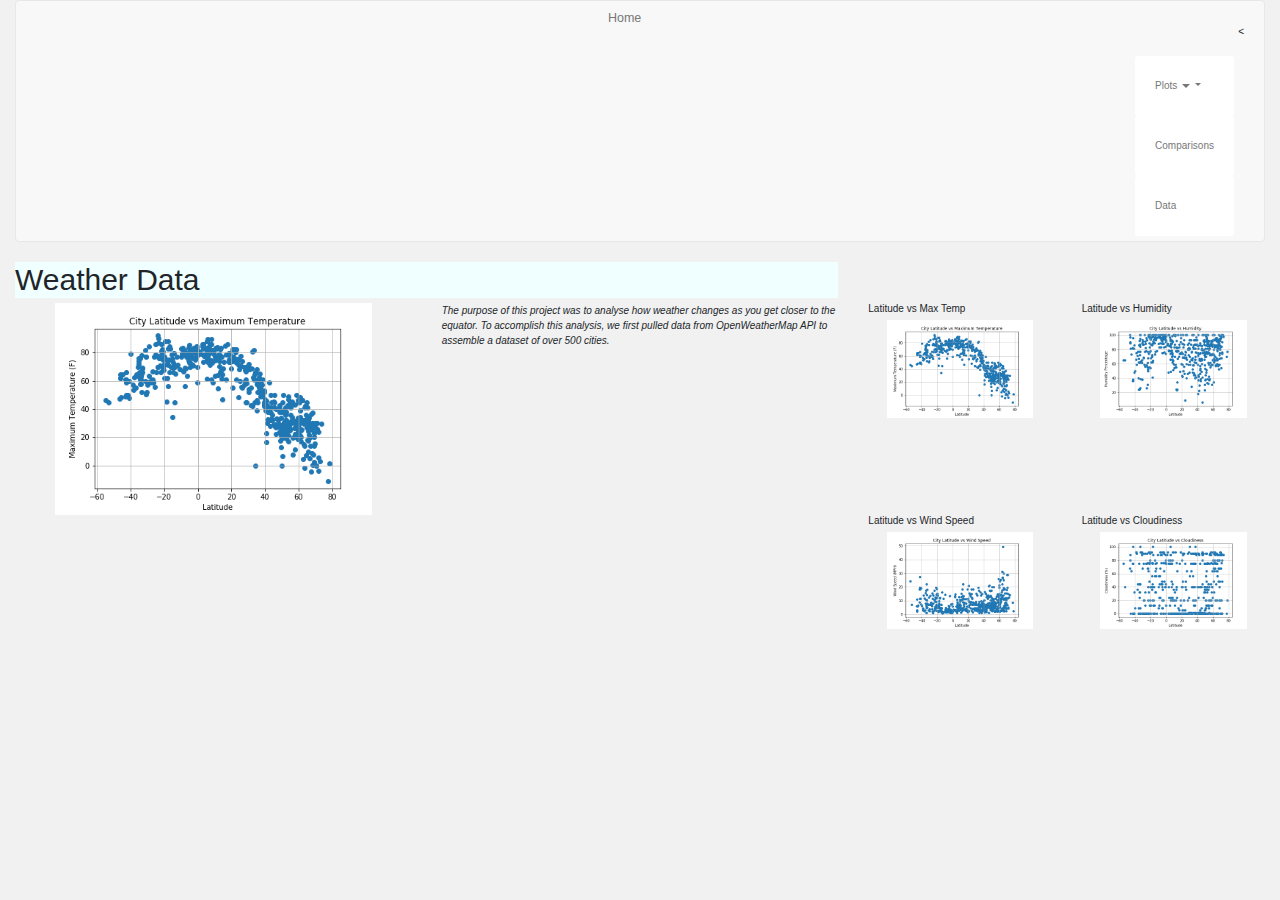
<file: index.html>
<!DOCTYPE html>
<html lang="en">
<head>
  <meta charset="UTF-8">
  <meta http-equiv="X-UA-Compatible" content="IE=edge">
  <meta name="viewport" content="width=device-width, initial-scale=1">
  <meta name="description" content="Weather plots display using html-css.">
  <meta name="author" content="Siva V">
  <title> Visualization-Bootstrap</title>
  
  <link rel="stylesheet" href="https://maxcdn.bootstrapcdn.com/bootstrap/3.3.7/css/bootstrap.min.css">    
  <link rel="stylesheet" href="https://stackpath.bootstrapcdn.com/bootstrap/4.1.3/css/bootstrap.min.css" > 
  <link rel="stylesheet" href="style.css"> 
  
</head>

<body>

 
 <div class="container-fluid">
	
    <div class="row">
		<div class="col-md-12">
			
		  
		  
		  <nav class="navbar navbar-default">
			<div class="container-fluid">
			  
			  <div class="navbar-header">
				<button type="button" class="navbar-toggle collapsed" data-toggle="collapse" data-target="#bs-example-navbar-collapse-1" aria-expanded="false">
				<span class="sr-only">Toggle navigation</span>
				<span class="icon-bar"></span>
				<span class="icon-bar"></span>
				<span class="icon-bar"></span>
			  </button>
				<a class="navbar-brand" href="index.html">Home</a>
			  </div>

			  <
			  <div class="collapse navbar-collapse" id="bs-example-navbar-collapse-1">
				<ul class="nav navbar-nav navbar-right">
				  
				  <li class="dropdown">
					<a href="#" class="dropdown-toggle" data-toggle="dropdown" role="button" aria-haspopup="true" aria-expanded="false">Plots <span class="caret"></span>
					</a>
					<ul class="dropdown-menu" role="menu">
					  <li><a href="maxtemp.html">Max Temperature</a></li>
					  <li><a href="Humidity.html">Humidity</a></li>
					  <li><a href="Cloudiness.html">Cloudiness</a></li>
					  <li><a href="Windspeed.html">Windspeed</a></li>
					  
					  
					</ul>
					<li><a href="comparisons.html">Comparisons</a></li>
					<li><a href="dataconversion.html">Data</a></li>
				  </li>
				</ul>
			  </div>
			  
			  
			</div>
			
		  </nav>
			
		
	
	    </div>
	</div>
	

 	<div class="row">
		<div class="col-md-8">
			
			<h1>  Weather Data </h1>

		</div>
		
	

		
    </div>
	

	<div class="row">
		<div class="col-md-4">
			<article>
				<a target="_blank" href="Temperature.html">
				<img src="maxtemp.png" alt="Latitude vs Max Temp" width ="80%">
				</a>
			</article>
		</div>
		<div class="col-md-4">
			<p>
			  <em>The purpose of this project was to analyse how weather changes as you get closer to 
                  the equator. To accomplish this analysis, we first pulled data from OpenWeatherMap API to 
                  assemble a dataset of over 500 cities. 
			  	
			  </em>
			</p>
		</div>
		
		<div class="col-md-2">
        <h6> Latitude vs Max Temp </h6>
			<a target="_blank" href="Temperature.html">
			<img src="maxtemp.png" alt="Latitude vs Max Temp" width ="80%">
			</a>
		</div>
		<div class="col-md-2">
        <h6> Latitude vs Humidity </h6>
			<a target="_blank" href="Humidity.html">
			<img src="humidity.png"Latitude vs Humidity" width ="80%">
			</a>
		</div>

	 </div>
	 
	
	<div class="row">

		<div class= "col-lg-8" "col-md-8">
		</div>
		<div class="col-lg-2" "col-md-2">
        <h6> Latitude vs Wind Speed  </h6>
			<a target="_blank" href="Windspeed.html">
			<img src="Latitude vs Wind Speed.png" alt="Latitude vs Wind Speed.." width ="80%">
			</a>
		</div>
		
		<div class="col-lg-2" "col-md-2">
        <h6> Latitude vs Cloudiness </h6>
			<a target="_blank" href="Cloudiness.html">
			<img src="Cloudiness.png" alt="Latitude vs Cloudiness" width ="80%">
			</a>
		</div>
		<div class= "col-lg-2" "col-md-2">
		</div>
	
	</div> 
	
</div>               
  
  
 

<script src="https://ajax.googleapis.com/ajax/libs/jquery/3.3.1/jquery.min.js"></script>


<script src="https://maxcdn.bootstrapcdn.com/bootstrap/3.3.7/js/bootstrap.min.js"></script>
 
</body>

</html>
</file>
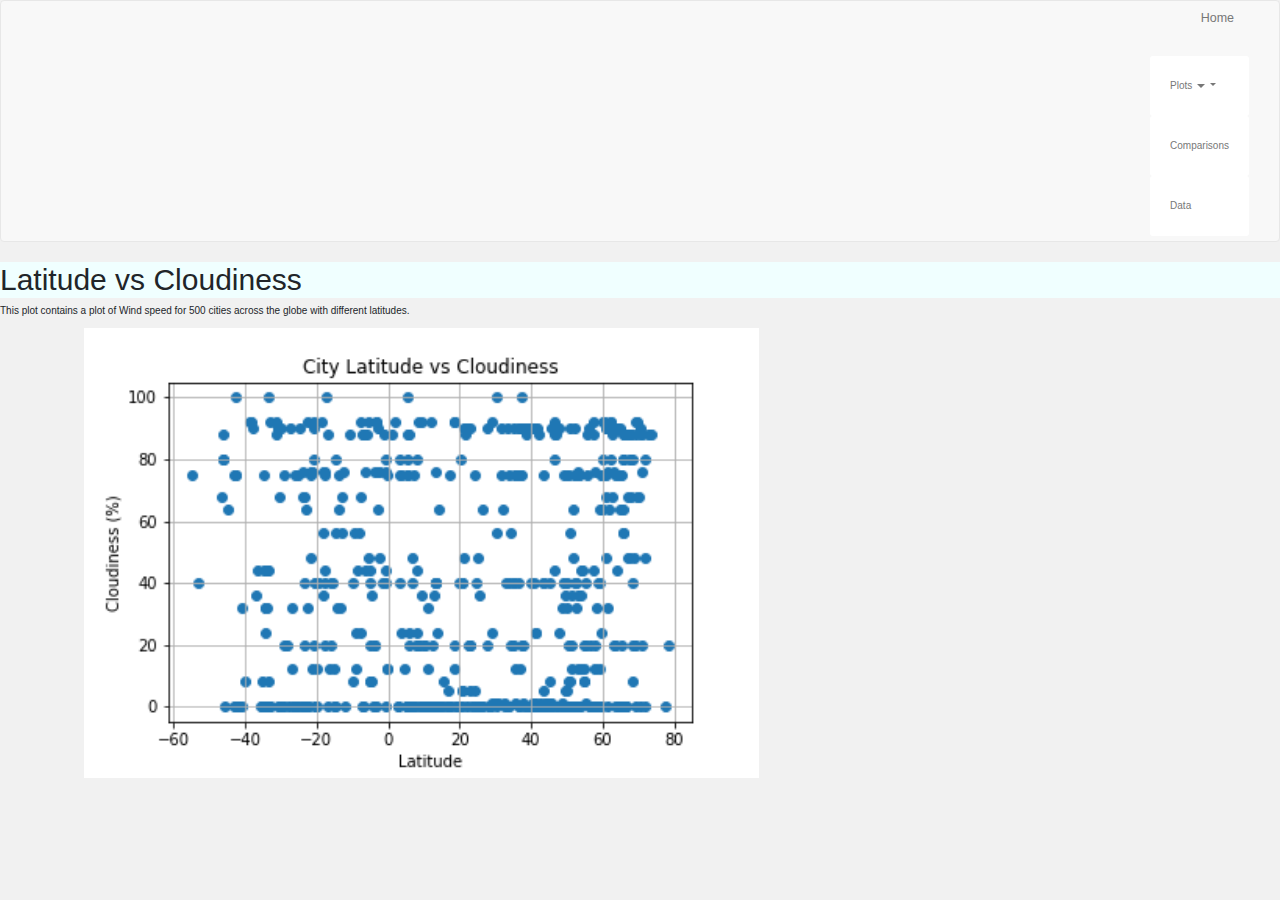
<file: cloudiness.html>
<!DOCTYPE html>
<html lang="en">
<head>
  <meta charset="UTF-8">
  <title>Windspeed</title>
  <link rel="stylesheet" href="https://maxcdn.bootstrapcdn.com/bootstrap/3.3.7/css/bootstrap.min.css">   
  <link rel="stylesheet" href="https://stackpath.bootstrapcdn.com/bootstrap/4.1.3/css/bootstrap.min.css" >
  <link rel="stylesheet" href="style.css"> 
  
</head>

<body>
   <div class="row">
		<div class="col-md-12">
		  <nav class="navbar navbar-default">
			<div class="container-fluid">
			  
			  <div class="navbar-header">
				<button type="button" class="navbar-toggle collapsed" data-toggle="collapse" data-target="#bs-example-navbar-collapse-1" aria-expanded="false">
				<span class="sr-only">Toggle navigation</span>
				<span class="icon-bar"></span>
				<span class="icon-bar"></span>
				<span class="icon-bar"></span>
			  </button>
				<a class="navbar-brand" href="html-index.html">Home</a>
			  </div>

			  
			  <div class="collapse navbar-collapse" id="bs-example-navbar-collapse-1">
				<ul class="nav navbar-nav navbar-right">
				  
				  <li class="dropdown">
					<a href="#" class="dropdown-toggle" data-toggle="dropdown" role="button" aria-haspopup="true" aria-expanded="false">Plots <span class="caret"></span>
					</a>
					<ul class="dropdown-menu" role="menu">
					  <li><a href="maxtemp.html">Max Temperature</a></li>
					  <li><a href="Humidity.html">Humidity</a></li>
					  <li><a href="Cloudiness.html">Cloudiness</a></li>
					  <li><a href="windspeed.html">Windspeed</a></li>
					  
					  
					</ul>
					<li><a href="comparisons.html">Comparisons</a></li>
					<li><a href="dataconversion.html">Data</a></li>
				  </li>
				</ul>
			  </div>
			 
			</div>
		</div>
	</div>
	
   <h1> Latitude vs Cloudiness
   </h1>

   <p>
		This plot contains a plot of Wind speed for 500 cities across the globe with different latitudes.
   </p>
   
<div class="row">
		<div class="col-md-8">
			<article>
				<a target="_blank" href="Cloudiness.png">
				<img src="Cloudiness.png" alt="Latitude vs Cloudiness" width ="80%">
				</a>
			</article>
		</div>
		<div class="col-md-4">
		</div>
</div>



<script src="https://ajax.googleapis.com/ajax/libs/jquery/3.3.1/jquery.min.js"></script>


<script src="https://maxcdn.bootstrapcdn.com/bootstrap/3.3.7/js/bootstrap.min.js"></script>
</body>

</html>
</file>
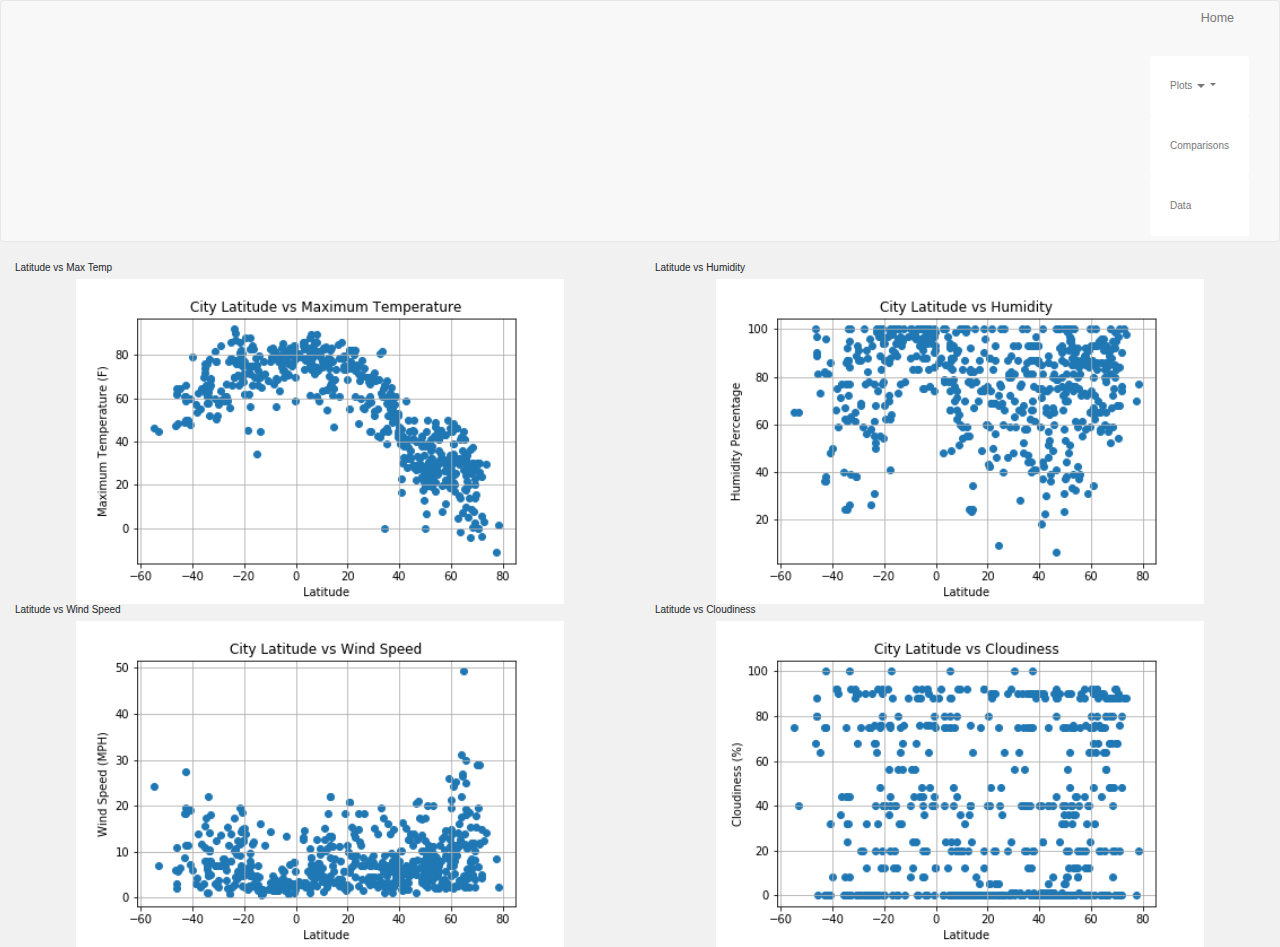
<file: comparisons.html>
<!DOCTYPE html>
<html lang="en">
<head>
  <meta charset="UTF-8">
  <meta http-equiv="X-UA-Compatible" content="IE=edge">
  <meta name="viewport" content="width=device-width, initial-scale=1">
  <meta name="description" content="Weather plots display using html-css.">
  <meta name="author" content="Siva V">
  <title>Comparisons</title>
 
  <link rel="stylesheet" href="https://maxcdn.bootstrapcdn.com/bootstrap/3.3.7/css/bootstrap.min.css">    
  <link rel="stylesheet" href="https://stackpath.bootstrapcdn.com/bootstrap/4.1.3/css/bootstrap.min.css" >
  <link rel="stylesheet" href="style.css">
  
</head>

</body>
   <div class="row">
		<div class="col-md-12">
		  <nav class="navbar navbar-default">
			<div class="container-fluid">
			  
			  <div class="navbar-header">
				<button type="button" class="navbar-toggle collapsed" data-toggle="collapse" data-target="#bs-example-navbar-collapse-1" aria-expanded="false">
				<span class="sr-only">Toggle navigation</span>
				<span class="icon-bar"></span>
				<span class="icon-bar"></span>
				<span class="icon-bar"></span>
			  </button>
				<a class="navbar-brand" href="index.html">Home</a>
			  </div>

			  
			  <div class="collapse navbar-collapse" id="bs-example-navbar-collapse-1">
				<ul class="nav navbar-nav navbar-right">
				  
				  <li class="dropdown">
					<a href="#" class="dropdown-toggle" data-toggle="dropdown" role="button" aria-haspopup="true" aria-expanded="false">Plots <span class="caret"></span>
					</a>
					<ul class="dropdown-menu" role="menu">
					  <li><a href="maxtemp.html">Max Temperature</a></li>
					  <li><a href="Humidity.html">Humidity</a></li>
					  <li><a href="Cloudiness.html">Cloudiness</a></li>
					  <li><a href="Windspeed.html">Windspeed</a></li>
					 
					  
					</ul>
					<li><a href="comparisons.html">Comparisons</a></li>
					<li><a href="dataconversion.html">Data</a></li>
				  </li>
				</ul>
			  </div>
			  
			</div>
		</div>
	</div>
<div class="container-fluid">

	<div class="row">
		<div class="col-md-6">
        <h6> Latitude vs Max Temp </h6>
			<a target="_blank" href="Temperature.html">
			<img src="maxtemp.png" alt="Latitude vs Max Temp" width ="80%">
			</a>
		</div>
		<div class="col-md-6">
        <h6> Latitude vs Humidity </h6>
			<a target="_blank" href="Humidity.html">
			<img src="humidity.png" alt="Latitude vs Humidity" width ="80%">
			</a>
		</div>
	</div>
	
	
	<div class="row">
		<div class="col-lg-6" "col-md-6">
        <h6> Latitude vs Wind Speed  </h6>
			<a target="_blank" href="Windspeed.html">
			<img src="Latitude vs Wind Speed.png" alt="Latitude vs Wind Speed.." width ="80%">
			</a>
		</div>
		
		<div class="col-lg-6" "col-md-6">
        <h6> Latitude vs Cloudiness </h6>
			<a target="_blank" href="Cloudiness.html">
			<img src="Cloudiness.png" alt="Latitude vs Cloudiness" width ="80%">
			</a>
		</div>
	</div>

</div>


<script src="https://ajax.googleapis.com/ajax/libs/jquery/3.3.1/jquery.min.js"></script>


<script src="https://maxcdn.bootstrapcdn.com/bootstrap/3.3.7/js/bootstrap.min.js"></script>

</body>

</html>
</file>
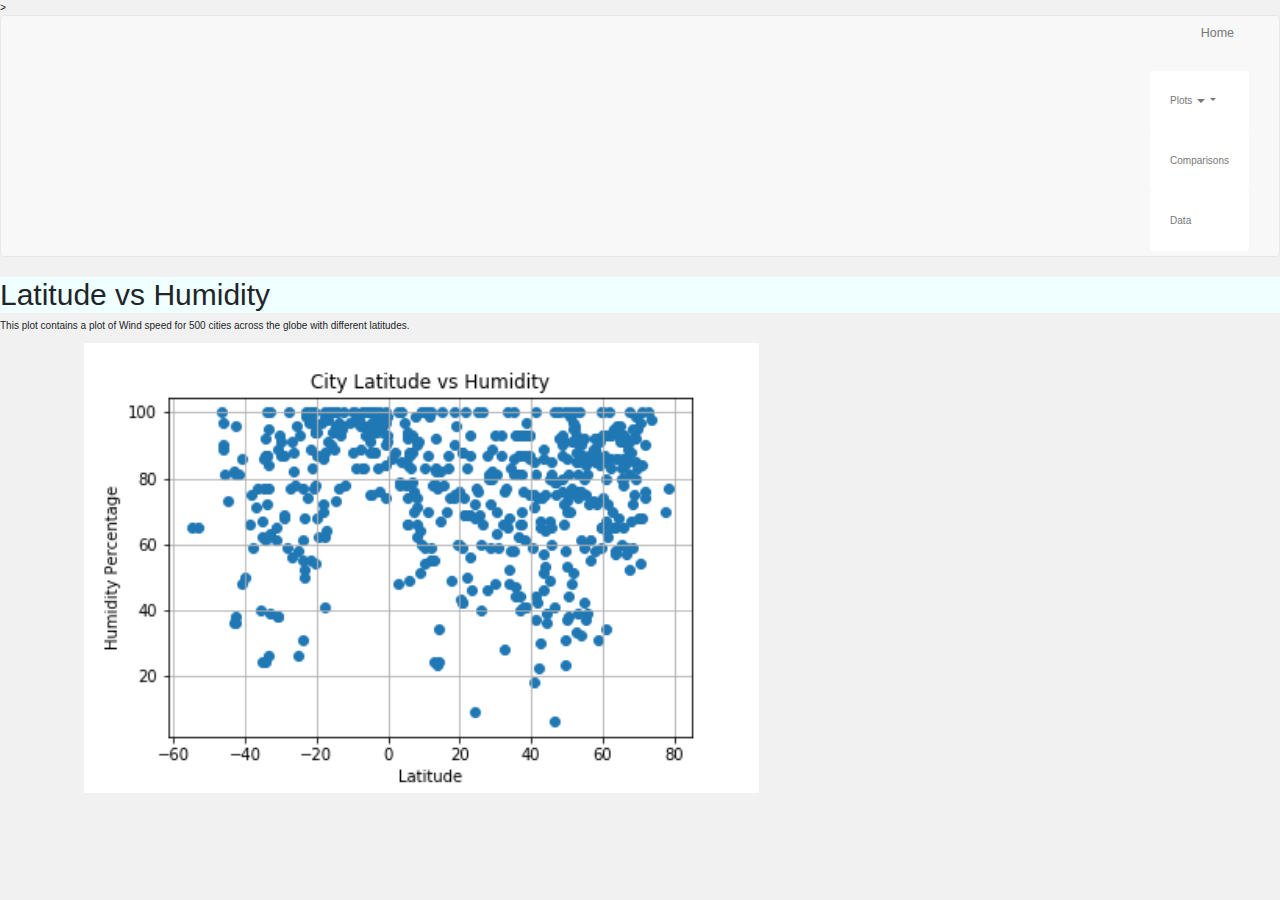
<file: humidity.html>
<!DOCTYPE html>
<html lang="en">
<head>
  <meta charset="UTF-8">
  <title>Windspeed</title>
  
  <link rel="stylesheet" href="https://maxcdn.bootstrapcdn.com/bootstrap/3.3.7/css/bootstrap.min.css">   
  <link rel="stylesheet" href="https://stackpath.bootstrapcdn.com/bootstrap/4.1.3/css/bootstrap.min.css" >
  <link rel="stylesheet" href="style.css">>
  
</head>

<body>
   <div class="row">
		<div class="col-md-12">
		  <nav class="navbar navbar-default">
			<div class="container-fluid">
			  
			  <div class="navbar-header">
				<button type="button" class="navbar-toggle collapsed" data-toggle="collapse" data-target="#bs-example-navbar-collapse-1" aria-expanded="false">
				<span class="sr-only">Toggle navigation</span>
				<span class="icon-bar"></span>
				<span class="icon-bar"></span>
				<span class="icon-bar"></span>
			  </button>
				<a class="navbar-brand" href="index.html">Home</a>
			  </div>

			  
			  <div class="collapse navbar-collapse" id="bs-example-navbar-collapse-1">
				<ul class="nav navbar-nav navbar-right">
				  
				  <li class="dropdown">
					<a href="#" class="dropdown-toggle" data-toggle="dropdown" role="button" aria-haspopup="true" aria-expanded="false">Plots <span class="caret"></span>
					</a>
					<ul class="dropdown-menu" role="menu">
					  <li><a href="maxtemp.html">Max Temperature</a></li>
					  <li><a href="Humidity.html">Humidity</a></li>
					  <li><a href="Cloudiness.html">Cloudiness</a></li>
					  <li><a href="windspeed.html">Windspeed</a></li>
					  
					  
					</ul>
					<li><a href="comparisons.html">Comparisons</a></li>
					<li><a href="dataconversion.html">Data</a></li>
				  </li>
				</ul>
			  </div>
			  
			</div>
		</div>
	</div>
	
   <h1> Latitude vs Humidity
   </h1>

   <p>
		This plot contains a plot of Wind speed for 500 cities across the globe with different latitudes.
   </p>
   
<div class="row">
		<div class="col-md-8">
			<article>
				<a target="_blank" href="humidity.png">
				<img src="humidity.png" alt="Latitude vs Humidity" width ="80%">
				</a>
			</article>
		</div>
		<div class="col-md-4">
		</div>
</div>



<script src="https://ajax.googleapis.com/ajax/libs/jquery/3.3.1/jquery.min.js"></script>


<script src="https://maxcdn.bootstrapcdn.com/bootstrap/3.3.7/js/bootstrap.min.js"></script>
</body>

</html>
</file>
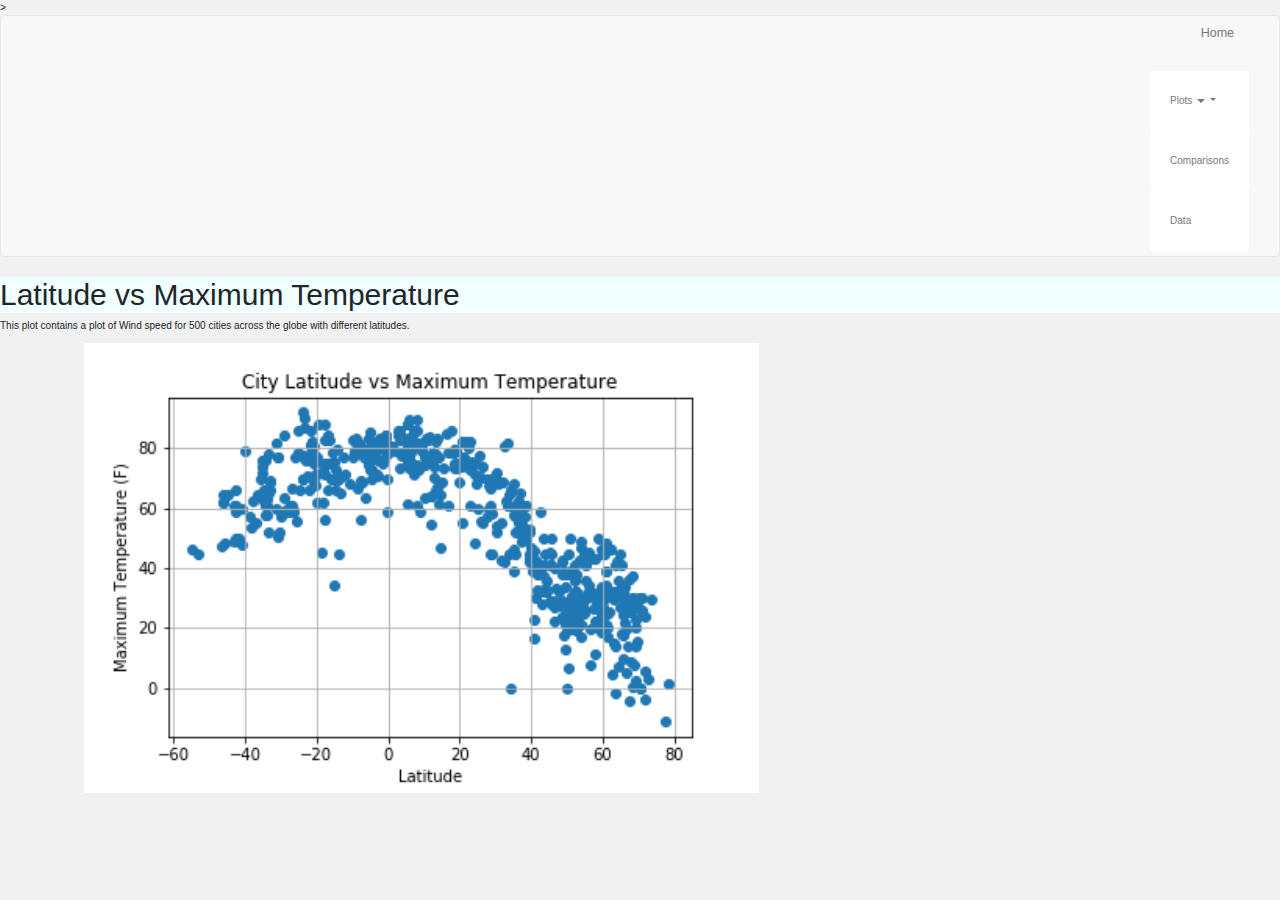
<file: maxtemp.html>
<!DOCTYPE html>
<html lang="en">
<head>
  <meta charset="UTF-8">
  <title>Windspeed</title>
   <!-- Latest compiled and minified CSS -->
  <link rel="stylesheet" href="https://maxcdn.bootstrapcdn.com/bootstrap/3.3.7/css/bootstrap.min.css">   
  <link rel="stylesheet" href="https://stackpath.bootstrapcdn.com/bootstrap/4.1.3/css/bootstrap.min.css" >
  <link rel="stylesheet" href="style.css">>
  
</head>

<body>
   <div class="row">
		<div class="col-md-12">
		  <nav class="navbar navbar-default">
			<div class="container-fluid">
			  <!-- Brand and toggle get grouped for better mobile display -->
			  <div class="navbar-header">
				<button type="button" class="navbar-toggle collapsed" data-toggle="collapse" data-target="#bs-example-navbar-collapse-1" aria-expanded="false">
				<span class="sr-only">Toggle navigation</span>
				<span class="icon-bar"></span>
				<span class="icon-bar"></span>
				<span class="icon-bar"></span>
			  </button>
				<a class="navbar-brand" href="html-index.html">Home</a>
			  </div>

			  <!-- Collect the nav links, forms, and other content for toggling -->
			  <div class="collapse navbar-collapse" id="bs-example-navbar-collapse-1">
				<ul class="nav navbar-nav navbar-right">
				  
				  <li class="dropdown">
					<a href="#" class="dropdown-toggle" data-toggle="dropdown" role="button" aria-haspopup="true" aria-expanded="false">Plots <span class="caret"></span>
					</a>
					<ul class="dropdown-menu" role="menu">
					  <li><a href="maxtemp.html">Max Temperature</a></li>
					  <li><a href="Humidity.html">Humidity</a></li>
					  <li><a href="Cloudiness.html">Cloudiness</a></li>
					  <li><a href="windspeed.html">Windspeed</a></li>
					  <!-- <li role="separator" class="divider"></li>
					  <li><a href="#">Windspeed</a></li> -->
					  
					</ul>
					<li><a href="comparisons.html">Comparisons</a></li>
					<li><a href="dataconversion.html">Data</a></li>
				  </li>
				</ul>
			  </div>
			  <!-- /.navbar-collapse -->
			</div>
		</div>
	</div>
	
   <h1> Latitude vs Maximum Temperature
   </h1>

   <p>
		This plot contains a plot of Wind speed for 500 cities across the globe with different latitudes.
   </p>
   
<div class="row">
		<div class="col-md-8">
			<article>
				<a target="_blank" href="maxtemp.png">
				<img src="maxtemp.png" alt="Latitude vs Maximum Temperature" width ="80%">
				</a>
			</article>
		</div>
		<div class="col-md-4">
		</div>
</div>


<!-- jQuery library -->
<script src="https://ajax.googleapis.com/ajax/libs/jquery/3.3.1/jquery.min.js"></script>

<!-- Latest compiled JavaScript -->
<script src="https://maxcdn.bootstrapcdn.com/bootstrap/3.3.7/js/bootstrap.min.js"></script>
</body>

</html>
</file>
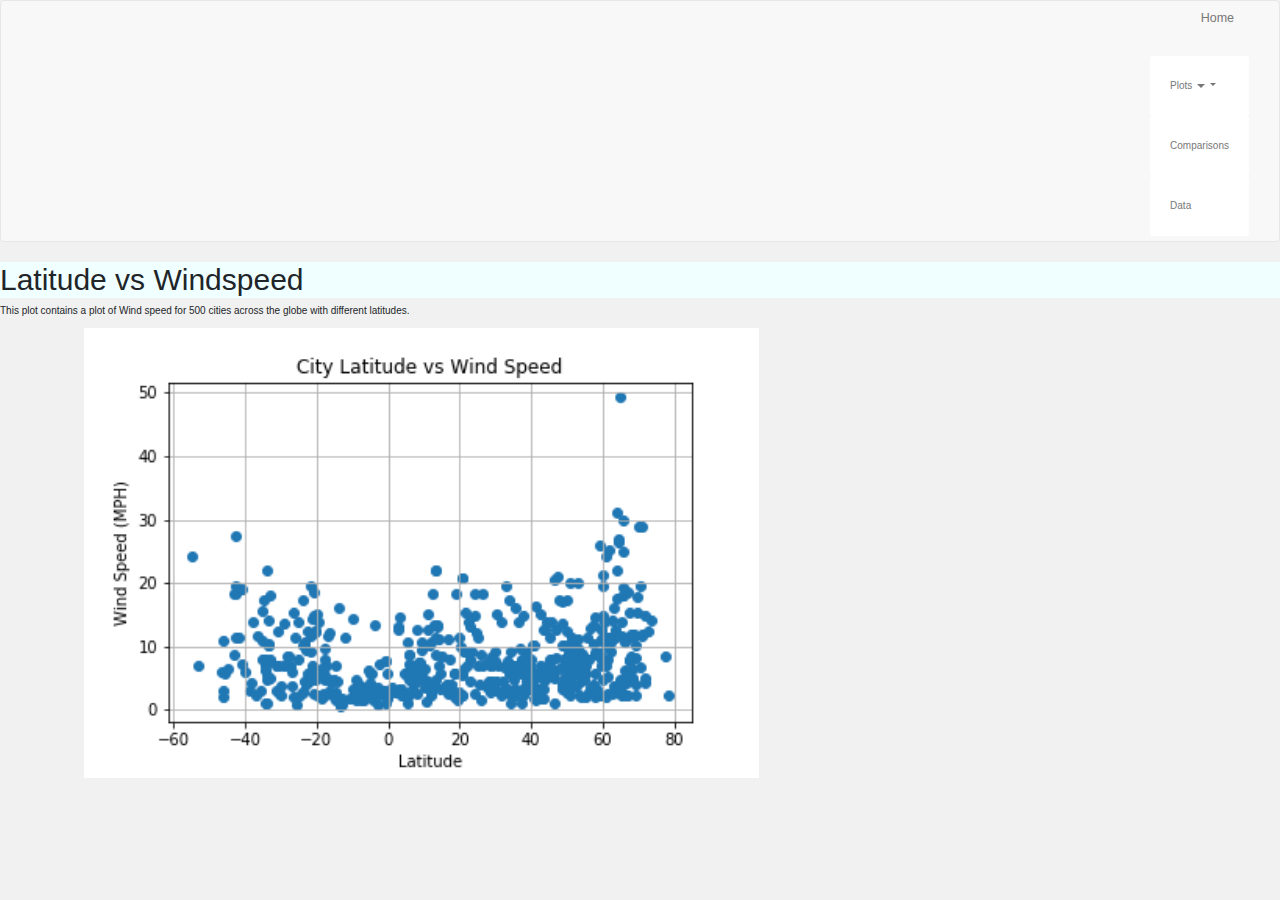
<file: windspeed.html>
<!DOCTYPE html>
<html lang="en">
<head>
  <meta charset="UTF-8">
  <title>Windspeed</title>
   
  <link rel="stylesheet" href="https://maxcdn.bootstrapcdn.com/bootstrap/3.3.7/css/bootstrap.min.css">   
  <link rel="stylesheet" href="https://stackpath.bootstrapcdn.com/bootstrap/4.1.3/css/bootstrap.min.css">
  <link rel="stylesheet" href="style.css"> 
  
</head>

<body>
   <div class="row">
		<div class="col-md-12">
		  <nav class="navbar navbar-default">
			<div class="container-fluid">
			  
			  <div class="navbar-header">
				<button type="button" class="navbar-toggle collapsed" data-toggle="collapse" data-target="#bs-example-navbar-collapse-1" aria-expanded="false">
				<span class="sr-only">Toggle navigation</span>
				<span class="icon-bar"></span>
				<span class="icon-bar"></span>
				<span class="icon-bar"></span>
			  </button>
				<a class="navbar-brand" href="index.html">Home</a>
			  </div>

			  
			  <div class="collapse navbar-collapse" id="bs-example-navbar-collapse-1">
				<ul class="nav navbar-nav navbar-right">
				  
				  <li class="dropdown">
					<a href="#" class="dropdown-toggle" data-toggle="dropdown" role="button" aria-haspopup="true" aria-expanded="false">Plots <span class="caret"></span>
					</a>
					<ul class="dropdown-menu" role="menu">
					  <li><a href="maxtemp.html">Max Temperature</a></li>
					  <li><a href="Humidity.html">Humidity</a></li>
					  <li><a href="Cloudiness.html">Cloudiness</a></li>
					  <li><a href="windspeed.html">Windspeed</a></li>
					  
					  
					</ul>
					<li><a href="comparisons.html">Comparisons</a></li>
					<li><a href="dataconversion.html">Data</a></li>
				  </li>
				</ul>
			  </div>
			 
			</div>
		</div>
	</div>
	
   <h1> Latitude vs Windspeed
   </h1>

   <p>
		This plot contains a plot of Wind speed for 500 cities across the globe with different latitudes.
   </p>
   
<div class="row">
		<div class="col-md-8">
			<article>
				<a target="_blank" href="Latitude vs Wind Speed.png">
				<img src="Latitude vs Wind Speed.png" alt="Latitude vs Wind Speed" width ="80%">
				</a>
			</article>
		</div>
		<div class="col-md-4">
		</div>
</div>



<script src="https://ajax.googleapis.com/ajax/libs/jquery/3.3.1/jquery.min.js"></script>


<script src="https://maxcdn.bootstrapcdn.com/bootstrap/3.3.7/js/bootstrap.min.js"></script>
</body>

</html>
</file>
<file: style.css>
body {
    background: #f1f1f1;
  }
  h1 {
    font-size: 30px;
    font-color: black
    margin-bottom:10 px;
    text-align:left;
    position:relative;
    
    background-color: azure;
  
    
  }

  img {
    display:block;
    margin-left:auto;
    margin-right:auto;
    
  }
  
  p{
    text-align:left;
    font-size:20;
    
    
  }
  ul{
    
  }
  
  li{
    
  }
  
  .box-set {
    position: relative;
    height: 400px;
    background: darkgray;
  }
  
  .box {
    
    position: relative;
    width: 150px;
    height: 150px;
    background: #azure;
    border: 2px solid black;
  }
  
  .box-1 {
    top: 20px;
  }
  
  .box-2 {
    left: 40px;
  }
  
  .box-3 {
    right: 20px;
    bottom: -10px;
  }
  
  
  .navbar {
    padding: 5px;
    background: #blue;
  }
  
  
  .navbar li {
    display: inline-block;
    padding: 5px;
    margin-right: 10px;
    margin-left: 10px;
    cursor: pointer;
    background: #fff;
    border-radius: 3px;
  }
  
  
  }
  
  
  .header {
    height: 200px;
    padding-top: 20px;
    background:black;
  }
  
  
  .header h1 {
    padding: 60px;
    margin: 5;
    color: #000;
    text-align: center;
  }
  
  
  .post {
    margin-top: 50px;
    margin-right: 100px;
    margin-left: 100px;
  }
  
  @media (max-width: 480px) {
    .navbar li {
      padding: 10px;
    }
        
    .post {
      margin-right: 30px;
      margin-left: 30px;
    }
  
    .navbar ul {
      visibility: hidden;
    }
  
    #nav-select {
      visibility: visible;
    }
    
    .box-1 {
      background: purple;
    } 
  }
</file>
